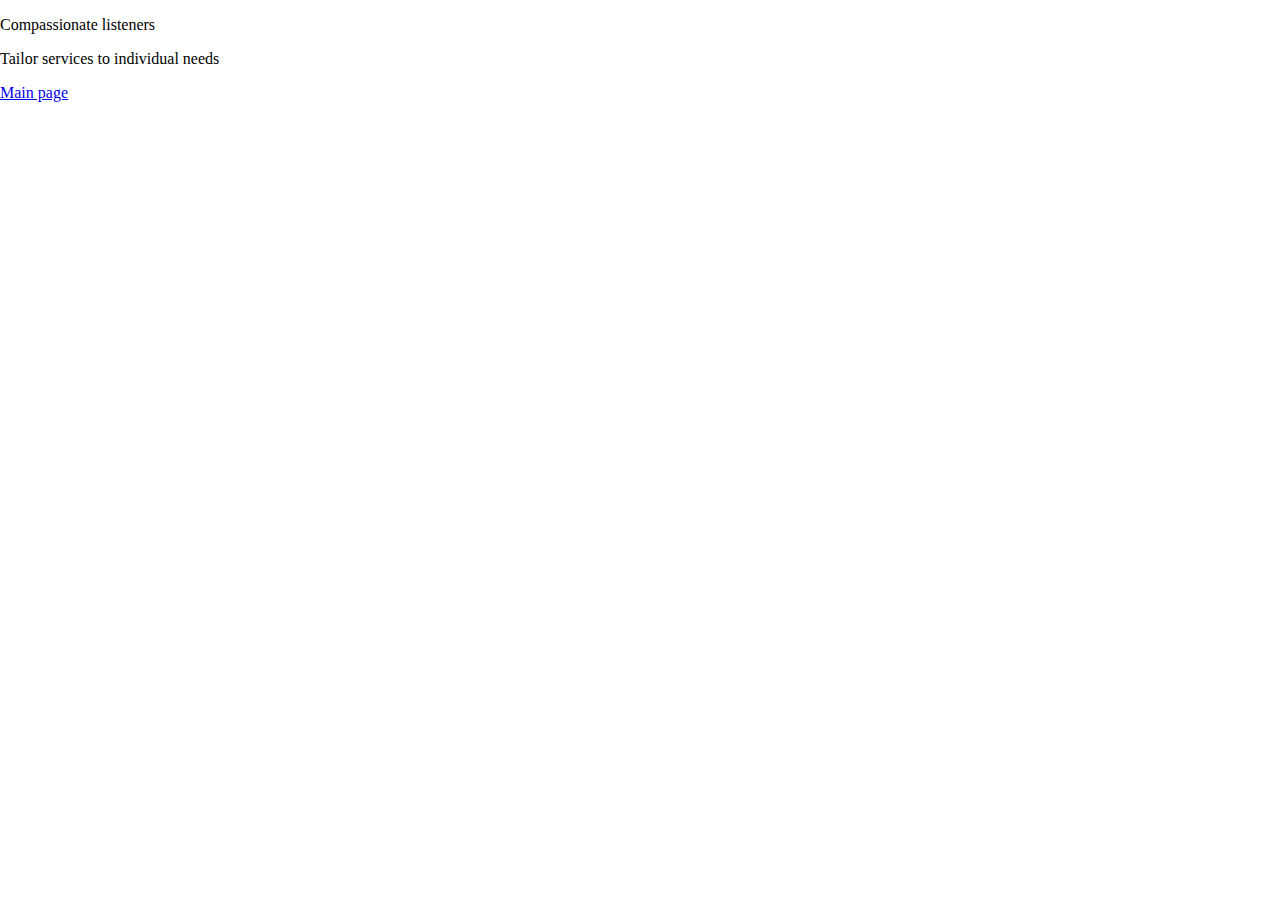
<file: contact.html>
<!DOCTYPE html>
<html lang="en">
<head>
    <meta charset="UTF-8">
    <meta name="viewport" content="width=device-width, initial-scale=1.0">
    <title>contact</title>
    <link rel="stylesheet" href="./style 1.css">
</head>
<body>

    <div class="contact"> 
        <p>Compassionate listeners</p>
        <p>Tailor services to individual needs</p>
    <a href="./index.html"> <p1> Main page</p1></a>
</div>
</body>
</html>
</file>
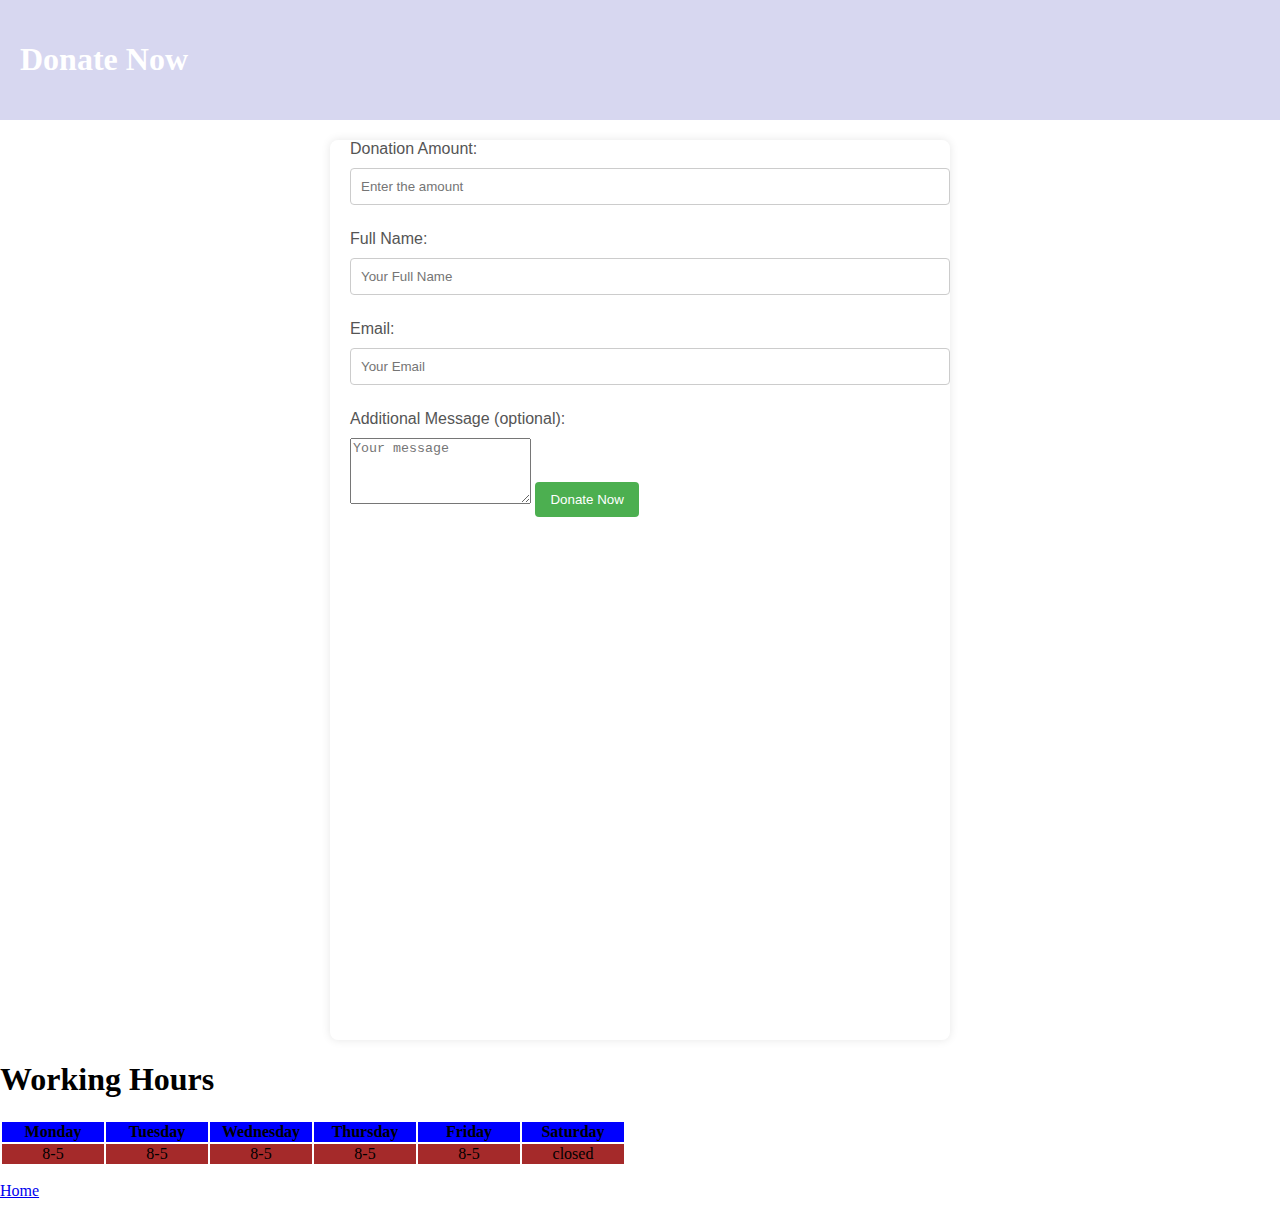
<file: donate.html>
<!DOCTYPE html>
<html lang="en">
<head>
    <meta charset="UTF-8">
    <meta name="viewport" content="width=device-width, initial-scale=1.0">
    <title>Document</title>
    <link rel="stylesheet" href="style 1.css">

</head>
<body>
    <header>
        <h1>Donate Now</h1>
    </header>

    <section id="don">
        <form action="your_server_side_script.php" method="post">
            <label for="amount">Donation Amount:</label>
            <input type="number" id="amount" name="amount" min="1" placeholder="Enter the amount" required>

            <label for="name">Full Name:</label>
            <input type="text" id="name" name="name" placeholder="Your Full Name" required>

            <label for="email">Email:</label>
            <input type="email" id="email" name="email" placeholder="Your Email" required>

            <label for="message">Additional Message (optional):</label>
            <textarea id="message" name="message" rows="4" placeholder="Your message"></textarea>

            <button type="submit">Donate Now</button>
        </form>

   </section>
   <section>
    <div class="hours">
        <h1>Working Hours</h1>
        <table>
           <tr bgcolor="blue" align="center" width="600">
            <th width="100">Monday</th>
            <th width="100">Tuesday</th>
            <th width="100">Wednesday</th>
            <th width="100">Thursday</th>
            <th width="100">Friday</th>
            <th width="100">Saturday</th>
           </tr>

            <tr bgcolor="brown" align="center">
                <td>8-5</td>
                <td>8-5</td>
                <td>8-5</td>
                <td>8-5</td>
                <td>8-5</td>
                <td>closed</td>
            </tr>
        </table>
    </div>
</section> 
   <a href="./index.html"><p>Home</p></a>
</body>
</html>
</file>
<file: style 1.css>
#homePage{
   
    height:100vh;
    padding-bottom: 10px;
   
}

body {
    margin: 0;
    padding: 0;
    box-sizing: border-box;
    
}
header{
    background-color:rgb(215, 215, 240);
    padding: 20px;
    color:white
}
.navbar {
    
    display: flex;
    align-items: center;
    justify-content: space-between;
    z-index: 10;
        
      }
      .logo img{
       max-height: 100px;
       width: 220px;
      }

    .menu{
        display: flex;
       
        align-items: center;
    }
    .menu a{
        color: #188502;
        text-decoration: none;
        padding: 50px;
    }
    .menu a:hover{
        background-color: aqua;
        cursor: pointer;
    }
  .btn{
    border-radius: 50px;
  }
    

  .main{
    background: linear-gradient(to right, #9c27b0, #8ecdff);
    display: flex;
    font-family: Arial, sans-serif;
    height: 80vh;
    margin-right: auto;
    padding: 0px;
    justify-content: space-between;
 }
 
 .main img{
   height: 70vh;    
    width: 60vw;
    padding: 10px 0;
      
 }
 .main p{
    font-size: 1.5em;
    padding-bottom: 5px;
 }
 .container {
    display: flex;
    justify-content: center;
    align-items: center;
    padding-right: 50px;
    width: 80vw;
    height: 80vh;
}

.register-form {
    background-color: #8e8ce4;
    padding: 20px;
    border-radius: 8px;
    box-shadow: 0 0 10px rgba(0, 0, 0, 0.1);
}

h2 {
    text-align: center;
    color: #333;
    font-weight: bold;
}

label {
    display: block;
    margin: 10px 0;
    color: #555;
}

input {
    width: 100%;
    padding: 10px;
    margin-bottom: 15px;
    border: 1px solid #ccc;
    border-radius: 4px;
    box-sizing: border-box;
}

button {
    background-color: #4caf50;
    color: #fff;
    padding: 10px 15px;
    border: none;
    border-radius: 4px;
    cursor: pointer;
}

button:hover {
    background-color: #45a049;
}



#secondpage{
    height:100vh;
    background-color:  #8ecdff;
    
}
.ours{
display: flex;
text-align: left;
padding: 5%;
justify-content: space-around;
box-sizing: border-box;
}

.nutri{
   
    color:#188502;
    font-size: larger;
    
}
.nutri p{
    font-size: 2em;
    padding-left: 10px;
}
.nutri h2:hover{
    cursor: pointer;
    text-decoration: underline;
    text-decoration-color: #f68b1e;
  }

  .image{
    width:30%;
    height: 40%;
   
  }
#aboutUs{
color:  #4caf50;
}
.heal{
    color:black
}
  .anotherpage{
    height: 100vh;
    background-color: #8ecdff;
    }
  .benefits{
    display: flex;
    text-align:left;
    padding:5%;
    justify-content: space-around;
    }

    .benefits img{
    width: 100%;
    height: 100%;
    object-fit: cover;
    }
#services{
    font-size: xx-large;
    color:  #4caf50;
    margin-top: 7%;
}
#services:hover{
    cursor: pointer;
    text-decoration: underline;
    text-decoration-color: #311da0;
  }


ul{
    list-style: none;
    color: black;
    font-size: 2em;
}
.offer{
    font-weight: bold;
    font-style: italic;
    font-size: 1em;
    }
#we{
    margin-left: 30%;
    color: #4caf50;
    font-size: xx-large;
}

#thirdpage{
    height: 100vh;
    background-color: #8ecdff;
   
    }
    
    #products{
        text-align: center;
        font-size: large;
        color: #4caf50;
        padding-top: 50px;
        font-size: xx-large;
    }
    #products:hover{
        color: rgb(255, 0, 55);;
    }
    
    .program{
        display: flex;
        text-align: left;
        padding: 50px 100px;
        justify-content: space-around;
        }
    
        .program img{
            width: 250px;
            height:40vh;
            
        }
     
    .foot{
        border-top: 2px solid grey;
        background-color:rgb(199, 199, 221);
        padding: 1em;
       
    }
    #contact{
    color: green;
    font-size: large;
    padding: 10px;
   }
    
  .icons{
    display: flex;
    justify-content: center;
    align-items: center;
    gap: 30px;
  }
  .icons a {
    color: white;
    text-decoration: none;
    font-size: 24px;
}
   .icons :hover{
        background-color: #188502;
    }
    
    #value{
        color: rgb(30, 128, 0);
    
    }





#don {
    font-family: Arial, sans-serif;
    background-color: #f4f4f4;
    background-image: url('https://images.unsplash.com/photo-1615472711582-56e354621439?w=500&auto=format&fit=crop&q=60&ixlib=rb-4.0.3&ixid=M3wxMjA3fDB8MHxjb2xsZWN0aW9uLXBhZ2V8MTJ8ODUwNTcxMzh8fGVufDB8fHx8fA%3D%3D');
    background-size: cover; 
    background-position: center;
    background-repeat: no-repeat; 
    height: 100vh;
    padding-left: 20px;
        max-width: 600px;
        margin: 20px auto;
        background-color: white;
        border-radius: 8px;
        box-shadow: 0 0 10px rgba(0, 0, 0, 0.1);
    }
</file>
